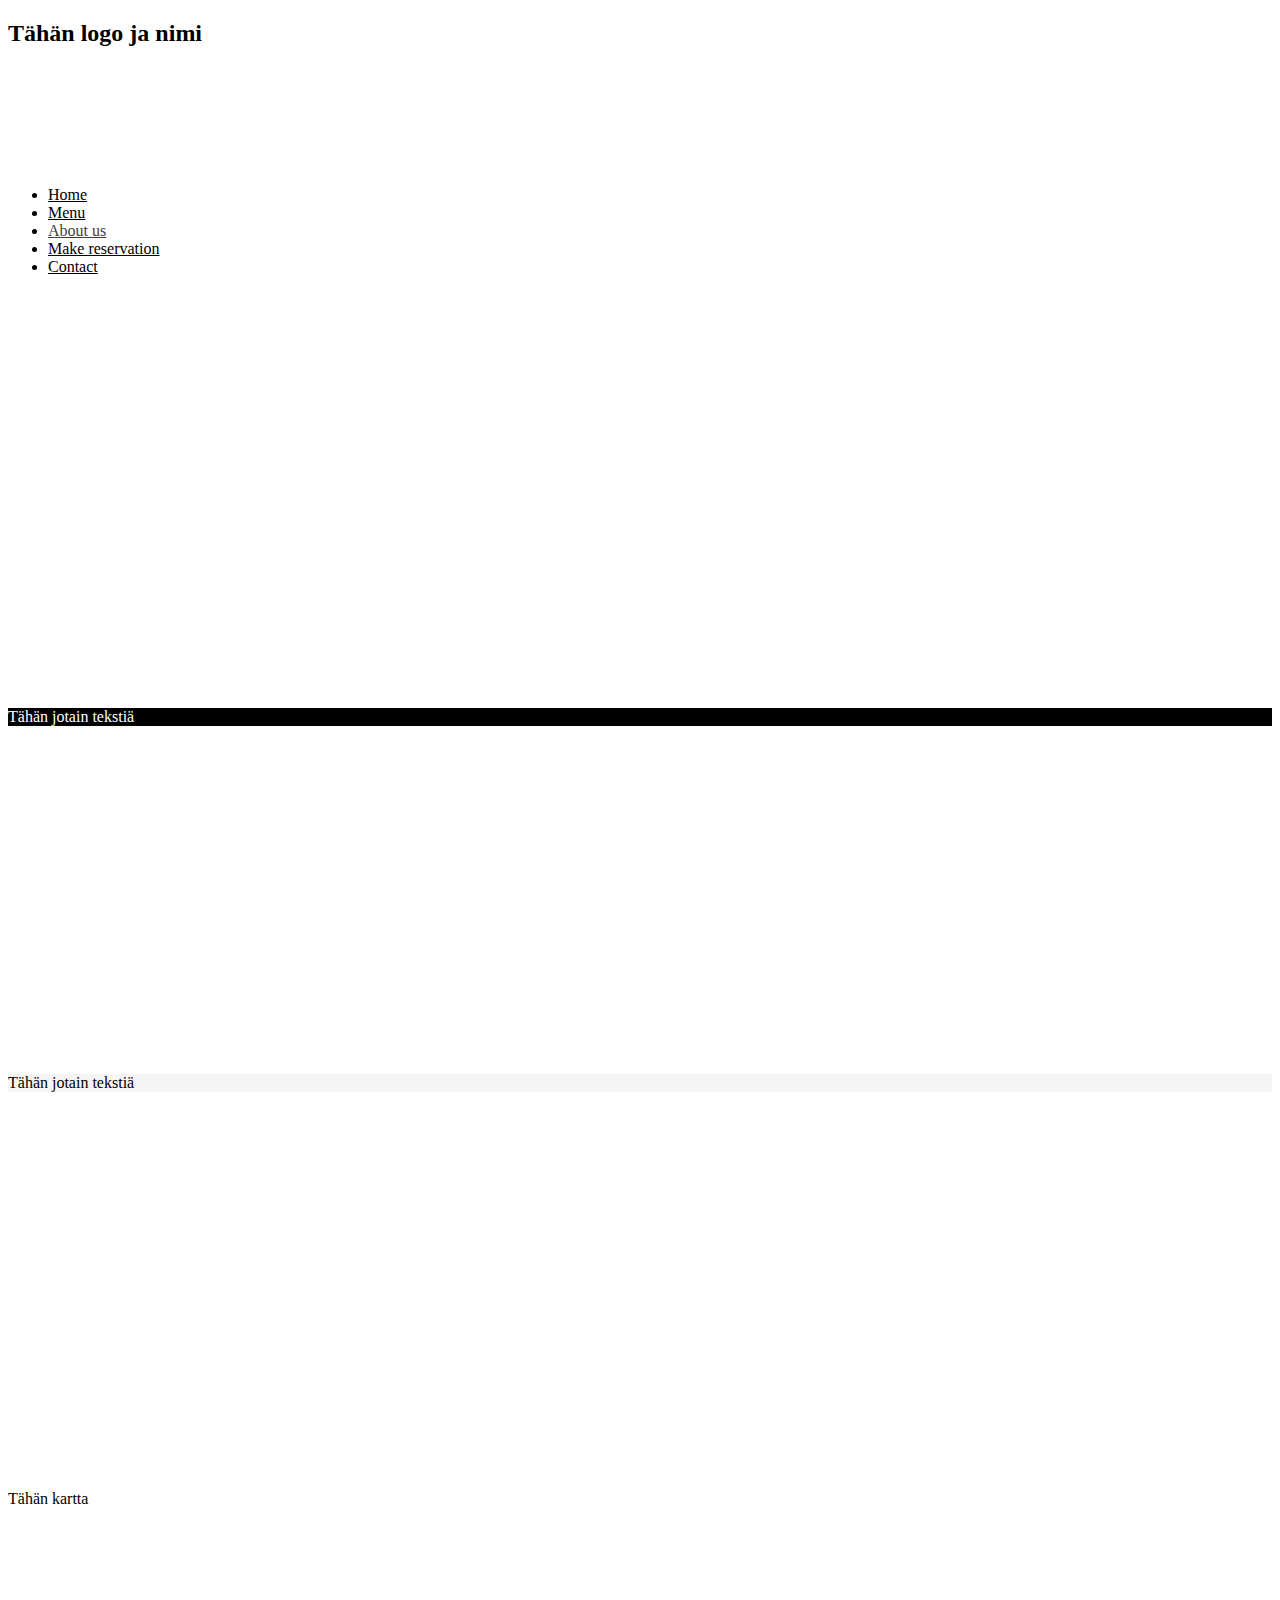
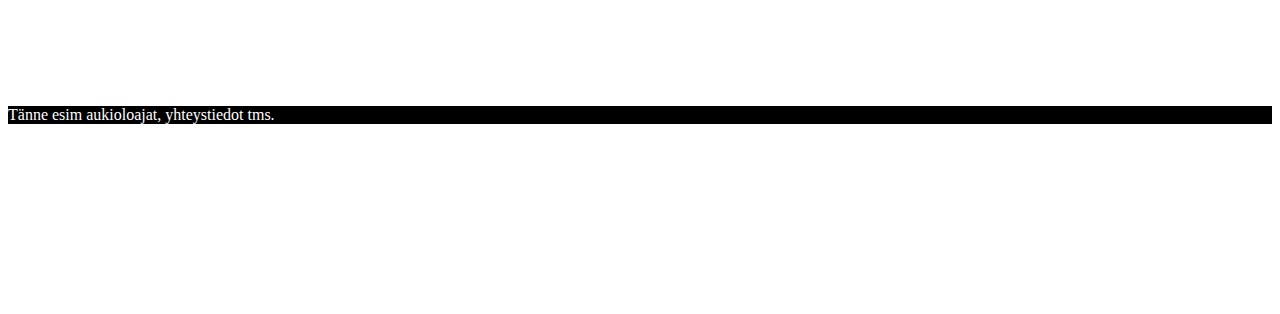
<file: testi.html>
<!DOCTYPE html>
<html lang="en">
<head>
    <meta charset="UTF-8">
    <meta name="viewport" content="width=device-width, initial-scale=1.0">
    <link href="https://cdn.jsdelivr.net/npm/bootstrap@5.0.0-beta1/dist/css/bootstrap.min.css" rel="stylesheet" integrity="sha384-giJF6kkoqNQ00vy+HMDP7azOuL0xtbfIcaT9wjKHr8RbDVddVHyTfAAsrekwKmP1" crossorigin="anonymous">
    <title>Document</title>
</head>
<body>
    <div class="container-fluid">
        <div class="row">
            <div class="col" style="background-color: white; min-height: 150px; position: relative;">
              <h2>Tähän logo ja nimi</h2>
            </div>
            <div class="row" style="min-height: 15px;">
              <ul class="nav justify-content-center" style="position:relative;">
                <li class="nav-item">
                  <a class="nav-link" aria-current="page" href="#" style="color:black">Home</a>
                </li>
                <li class="nav-item">
                  <a class="nav-link" href="#" style="color:black">Menu</a>
                </li>
                <li class="nav-item">
                  <a class="nav-link" href="#" style="color:rgb(70, 62, 62)">About us</a>
                </li>
                <li class="nav-item">
                    <a class="nav-link" href="#" style="color:black">Make reservation</a>
                  </li>
                  <li class="nav-item">
                    <a class="nav-link" href="#" style="color:black">Contact</a>
                  </li>
                
              </ul>
            </div>
          
          <div class="row" style="min-height: 400px;">
            <div class="col" style="background-image: url(images/kattaus.jpg); background-size:cover; ">
              
            </div>
            <div class="col" style="background-image: url(images/annos.jpg); background-size:cover;">
            
            </div>
            
          </div>
          <div class="row" style="min-height: 350px;">
            <div class="col" style="background-image: url(images/lasit.jpg); background-size:cover;">
              
            </div>
            <div class="col-5 " style="background-color: black;">
             <p style="color: white;">Tähän jotain tekstiä</p>
            </div>
            <div class="col" style="background-image: url(images/salaatti.jpg); background-size:cover;">
              
            </div>
          </div>
          <div class="row" style="min-height: 400px;">
            <div class="col-4" style="background-color:whitesmoke">
             <p>Tähän jotain tekstiä</p>
            </div>
            <div class="col" style="background-image: url(images/bar.jpg); background-size: cover;">
             
            </div>
            <div class="col" style="background-image: url(images/valineet.jpg); background-size:cover;">
              
            </div>
          </div>
          <div class="row" style="min-height: 200px;">
            <div class="col" style="background-color: rgb(255, 255, 255);">
             <p>Tähän kartta</p>
            </div>
        </div>
        <div class="row" style="min-height: 200px;">
            <div class="col" style="background-color: rgb(0, 0, 0);">
                <p style="color: white;">Tänne esim aukioloajat, yhteystiedot tms.</p>
            </div>
        </div>
    </div>
    <script src="https://cdn.jsdelivr.net/npm/bootstrap@5.0.0-beta1/dist/js/bootstrap.bundle.min.js" integrity="sha384-ygbV9kiqUc6oa4msXn9868pTtWMgiQaeYH7/t7LECLbyPA2x65Kgf80OJFdroafW" crossorigin="anonymous"></script>
</body>
</html>
</file>
